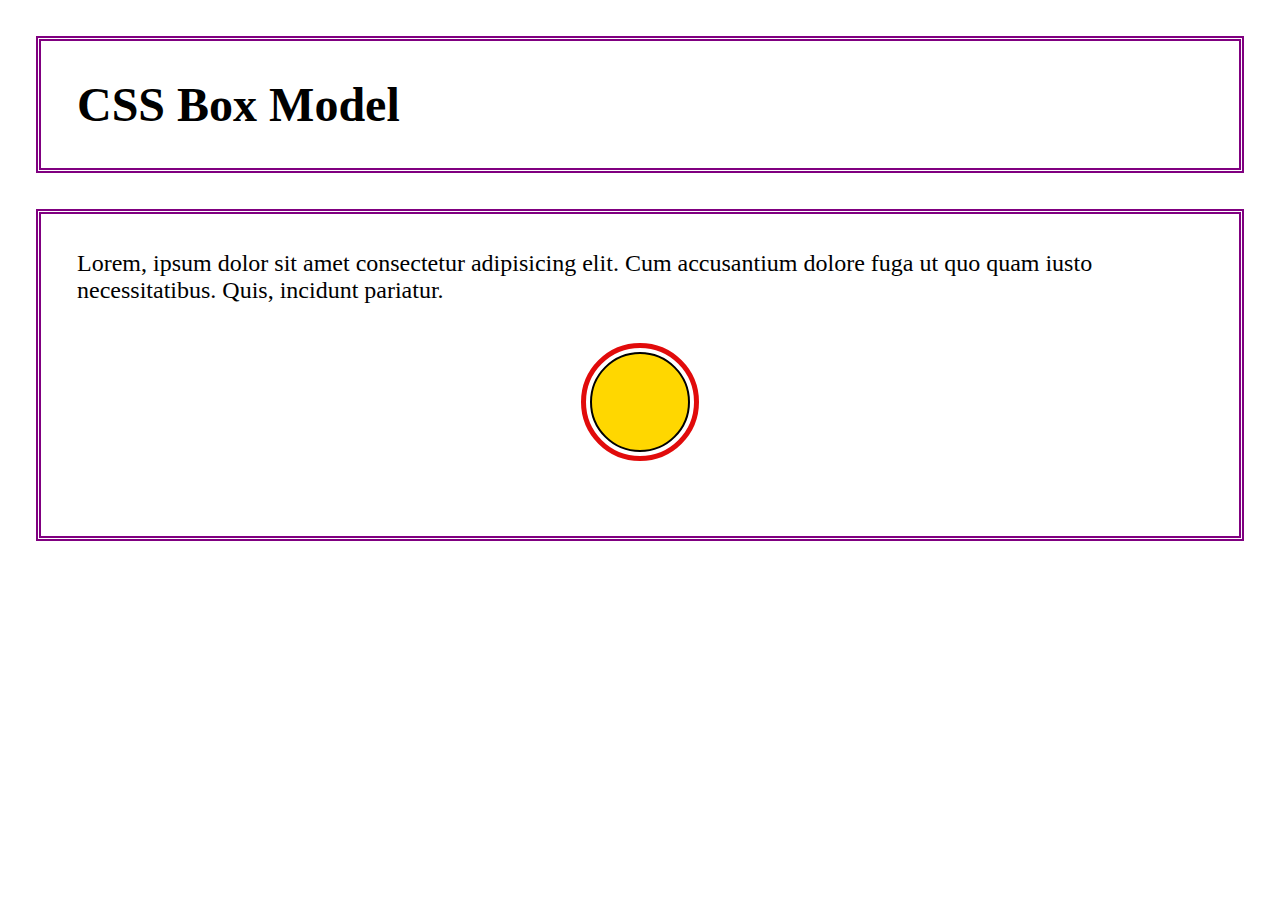
<file: css box model/index.html>
<!DOCTYPE html>
<html lang="en">
  <head>
    <meta charset="UTF-8" />
    <meta name="viewport" content="width=device-width, initial-scale=1.0" />
    <title>Document</title>
    <link rel="stylesheet" href="style.css">
  </head>
  <body>
    <header class="container">
      <h1>CSS Box Model</h1>
    </header>
    <main class="container">
      <p>
        Lorem, ipsum dolor sit amet consectetur adipisicing elit. Cum
        accusantium dolore fuga ut quo quam iusto necessitatibus. Quis, incidunt
        pariatur.
      </p>
      <div class="circle"></div>
    </main>
  </body>
</html>
</file>
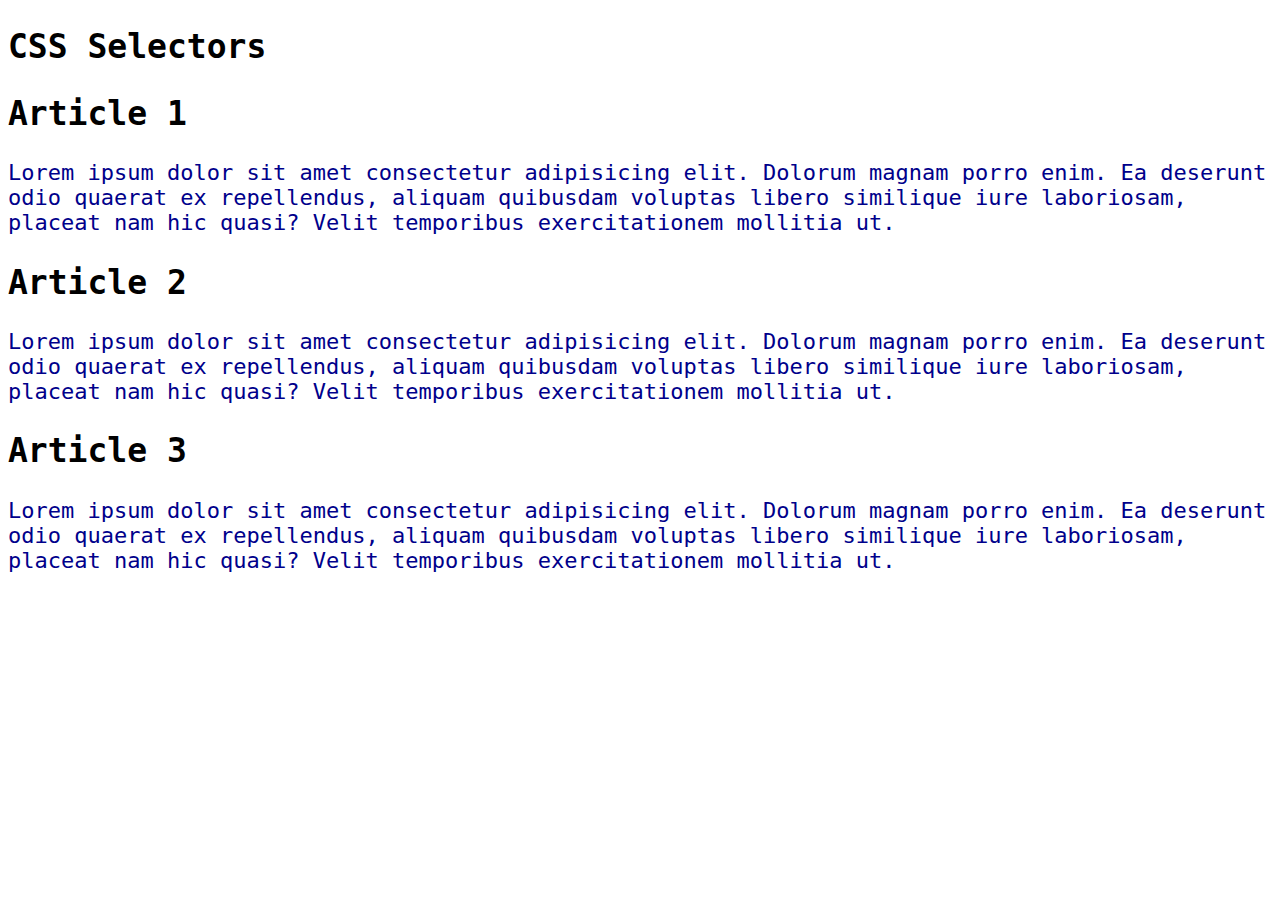
<file: css color/index.html>
<!DOCTYPE html>
<html lang="en">
  <head>
    <meta charset="UTF-8" />
    <meta name="viewport" content="width=device-width, initial-scale=1.0" />
    <title>Document</title>
    <link rel="stylesheet" href="style.css" />
  </head>
  <body>
    <h2>CSS Selectors</h2>
    <main>
      <article>
        <h2>Article 1</h2>
        <p id="first">
         Lorem ipsum dolor sit amet consectetur adipisicing elit. Dolorum
          magnam porro enim. Ea deserunt odio quaerat ex repellendus, aliquam
          quibusdam voluptas libero similique iure laboriosam, placeat nam hic
          quasi? Velit temporibus exercitationem mollitia ut.
        </p>
      </article>
      <article>
        <h2>Article 2</h2>
        <p id="second" class="gray">
         Lorem ipsum dolor sit amet consectetur adipisicing elit. Dolorum
          magnam porro enim. Ea deserunt odio quaerat ex repellendus, aliquam
          quibusdam voluptas libero similique iure laboriosam, placeat nam hic
          quasi? Velit temporibus exercitationem mollitia ut.
        </p>
      </article>
      <article>
        <h2>Article 3</h2>
        <p id="third" class="gray">
         Lorem ipsum dolor sit amet consectetur adipisicing elit. Dolorum
          magnam porro enim. Ea deserunt odio quaerat ex repellendus, aliquam
          quibusdam voluptas libero similique iure laboriosam, placeat nam hic
          quasi? Velit temporibus exercitationem mollitia ut.
        </p>
      </article>
    </main>
  </body>
</html>
</file>
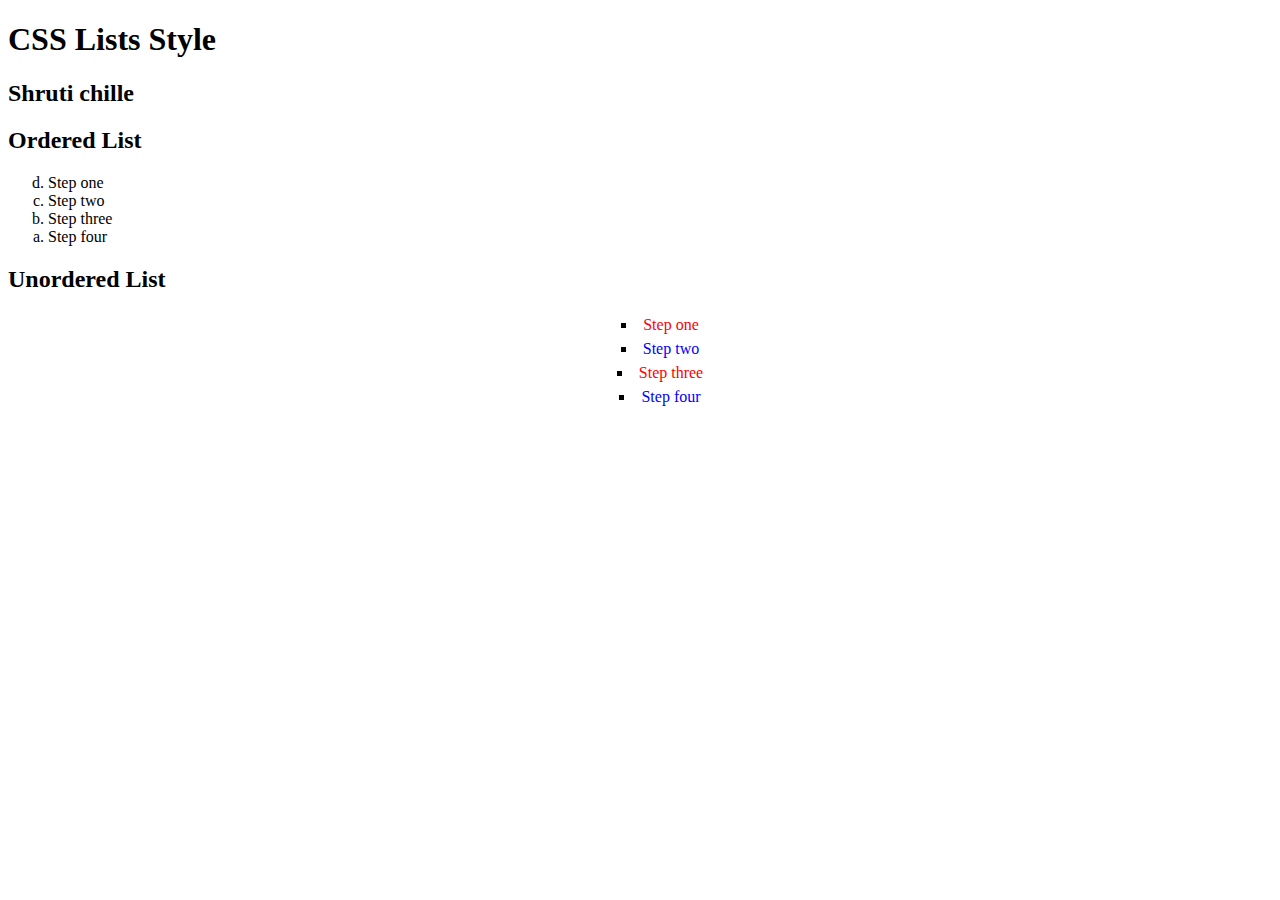
<file: css list style/index.html>
<!DOCTYPE html>
<html lang="en">
<head>
    <meta charset="UTF-8">
    <meta name="viewport" content="width=device-width, initial-scale=1.0">
    <title>list</title>
    <link rel="stylesheet" href="style.css">
</head>
<body>
    <header>
        <h1>CSS Lists Style</h1>
        <h2>Shruti chille</h2>
    </header>

    <main>
        <article>
            <h2>Ordered List</h2>
            <ol start="4" reversed>
                <li>Step one</li>
                <li>Step two</li>
                <li>Step three</li>
                <li>Step four</li>
            </ol>
        </article>
        <article>
            <h2>Unordered List</h2>
            <ul>
                <li>Step one</li>
                <li>Step two</li>
                <li>Step three</li>
                <li>Step four</li>
            </ul>
        </article>
    </main>
</body>
</html>
</file>
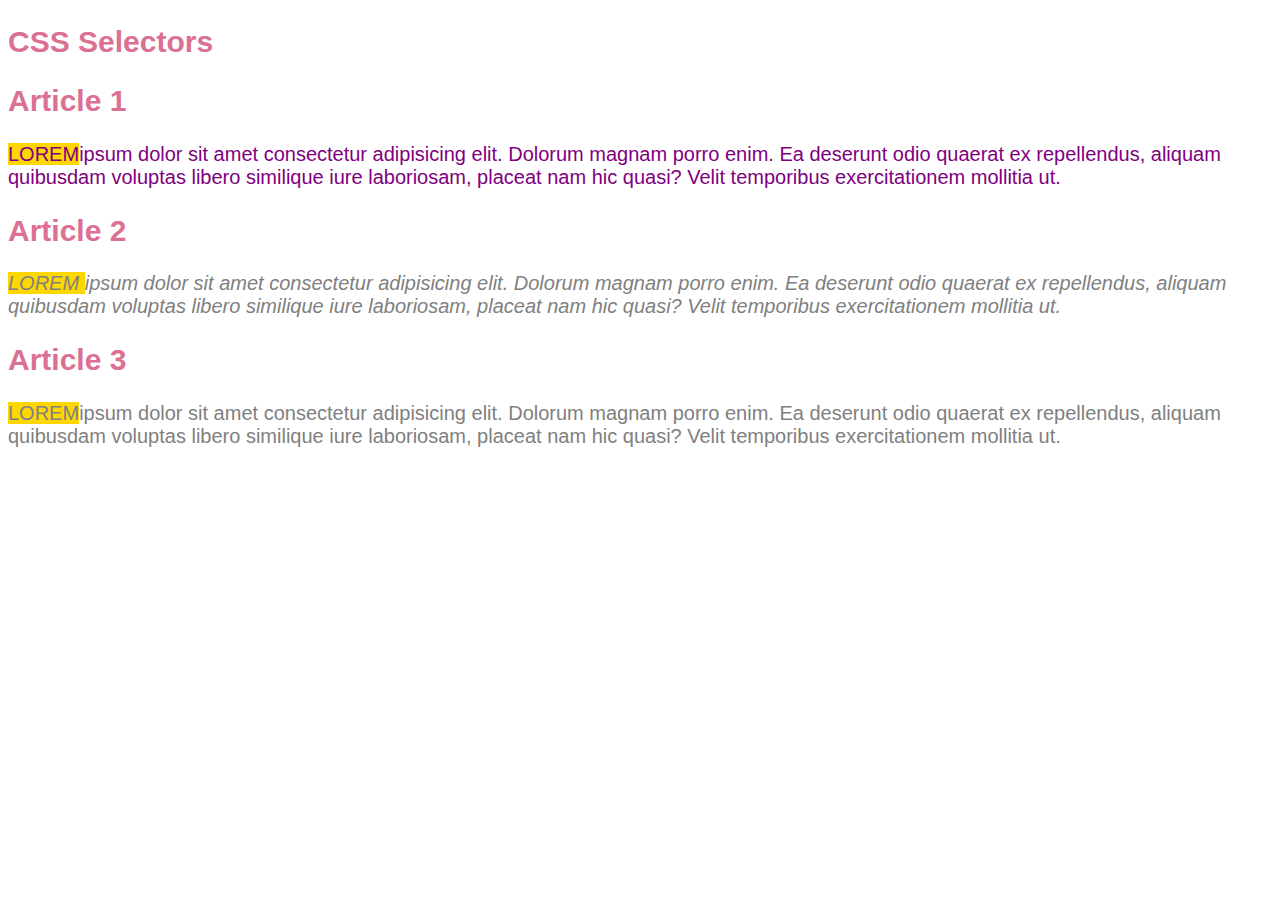
<file: css selector/index.html>
<!DOCTYPE html>
<html lang="en">
  <head>
    <meta charset="UTF-8" />
    <meta name="viewport" content="width=device-width, initial-scale=1.0" />
    <title>Document</title>
    <link rel="stylesheet" href="style.css" />
  </head>
  <body>
    <h2>CSS Selectors</h2>
    <main>
      <article>
        <h2>Article 1</h2>
        <p id="first">
         <span>Lorem</span>ipsum dolor sit amet consectetur adipisicing elit. Dolorum
          magnam porro enim. Ea deserunt odio quaerat ex repellendus, aliquam
          quibusdam voluptas libero similique iure laboriosam, placeat nam hic
          quasi? Velit temporibus exercitationem mollitia ut.
        </p>
      </article>
      <article>
        <h2>Article 2</h2>
        <p id="second" class="gray">
         <span>Lorem </span> ipsum dolor sit amet consectetur adipisicing elit. Dolorum
          magnam porro enim. Ea deserunt odio quaerat ex repellendus, aliquam
          quibusdam voluptas libero similique iure laboriosam, placeat nam hic
          quasi? Velit temporibus exercitationem mollitia ut.
        </p>
      </article>
      <article>
        <h2>Article 3</h2>
        <p id="third" class="gray">
         <span>Lorem</span>ipsum dolor sit amet consectetur adipisicing elit. Dolorum
          magnam porro enim. Ea deserunt odio quaerat ex repellendus, aliquam
          quibusdam voluptas libero similique iure laboriosam, placeat nam hic
          quasi? Velit temporibus exercitationem mollitia ut.
        </p>
      </article>
    </main>
  </body>
</html>
</file>
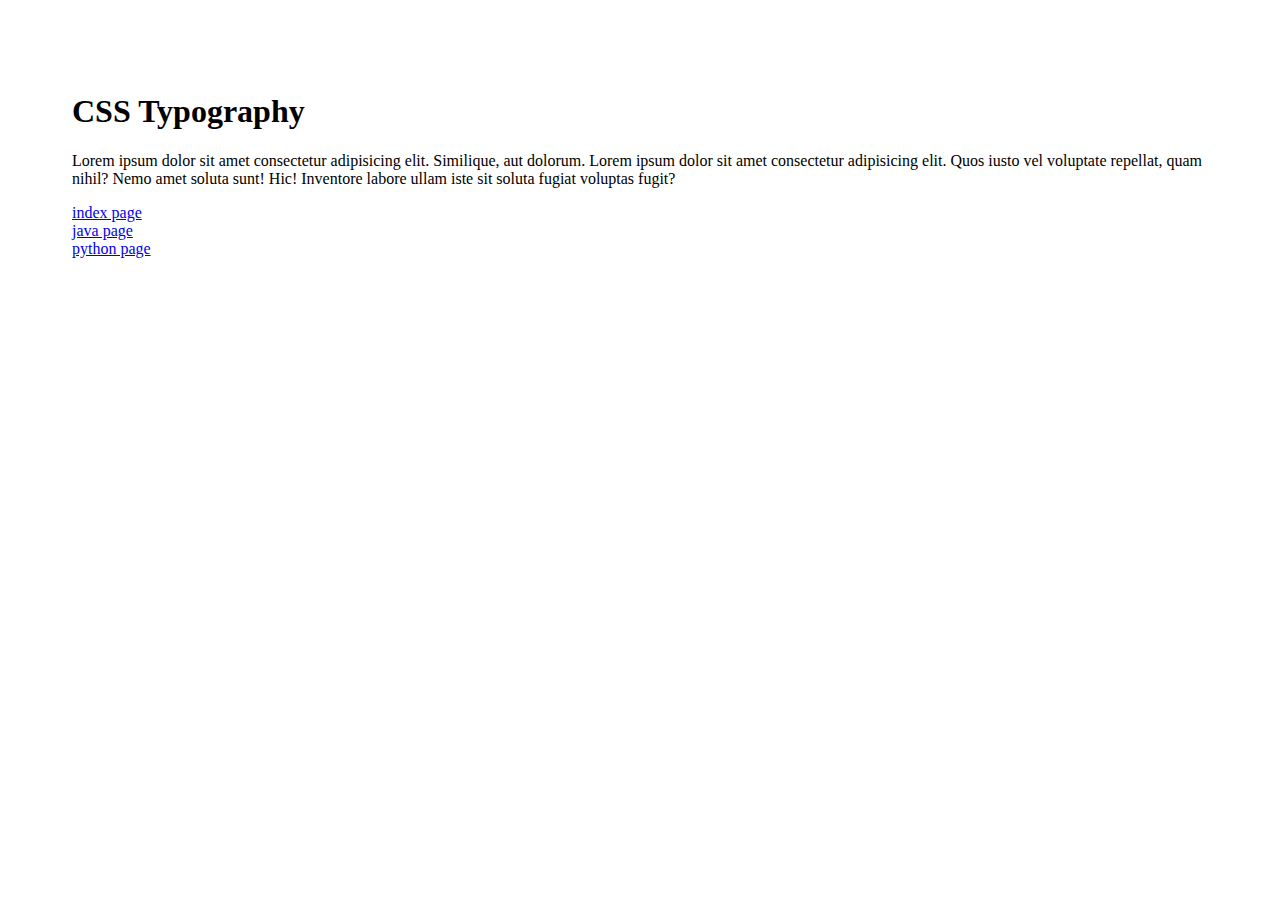
<file: css typography/index.html>
<!DOCTYPE html>
<html lang="en">
  <head>
    <meta charset="UTF-8" />
    <meta name="viewport" content="width=device-width, initial-scale=1.0" />
    <title>CSS Typography</title>
    <link rel="stylesheet" href="style.css" />
  </head>
  <body>
    <header>
      <h1>CSS Typography</h1>
    </header>
    <main>
      <p>
        Lorem ipsum dolor sit amet consectetur adipisicing elit. Similique, aut
        dolorum. Lorem ipsum dolor sit amet consectetur adipisicing elit. Quos
        iusto vel voluptate repellat, quam nihil? Nemo amet soluta sunt! Hic!
        Inventore labore ullam iste sit soluta fugiat voluptas fugit?
      </p>
      <a href="index.html">index page</a>
      <br>
      <a href="java.com">java page</a>
      <br>
      <a href="python.com">python page</a>
      <!-- <form action="">
        <label for="name">Name:</label>
        <input type="text" name="" id="name" placeholder="enter your name">
        <button>Submit</button>
      </form> -->
    </main>
  </body>
</html>
</file>
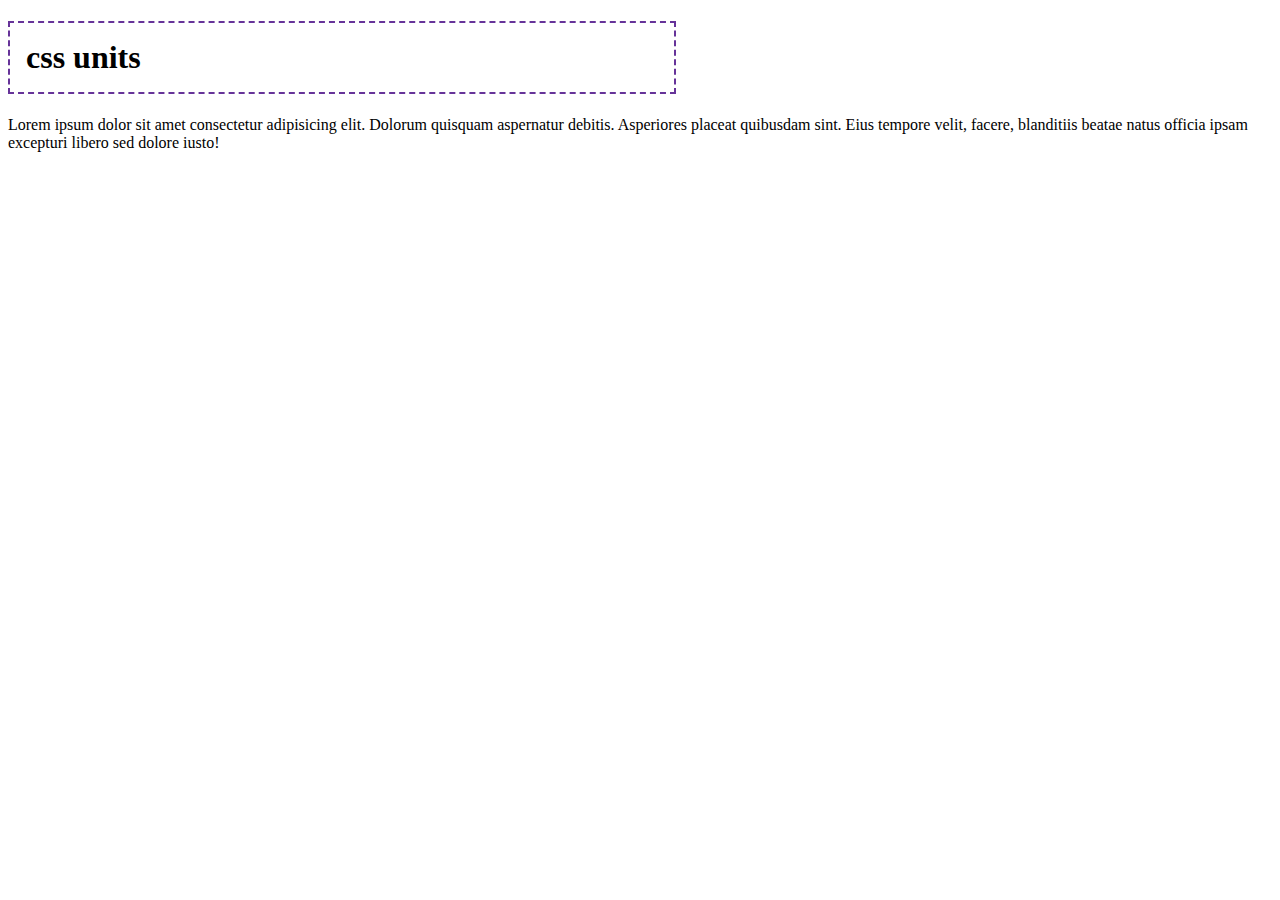
<file: css units & sizes/index.html>
<!DOCTYPE html>
<html lang="en">
  <head>
    <meta charset="UTF-8" />
    <meta name="viewport" content="width=device-width, initial-scale=1.0" />
    <title>Document</title>
    <link rel="stylesheet" href="style.css">
  </head>
  <body>
    <header>
      <h1>css units</h1>
    
    </header>
    <main>
        <p>
            Lorem ipsum dolor sit amet consectetur adipisicing elit. Dolorum
            quisquam aspernatur debitis. Asperiores placeat quibusdam sint. Eius
            tempore velit, facere, blanditiis beatae natus officia ipsam excepturi
            libero sed dolore iusto!
          </p>
    </main>
  </body>
</html>
</file>
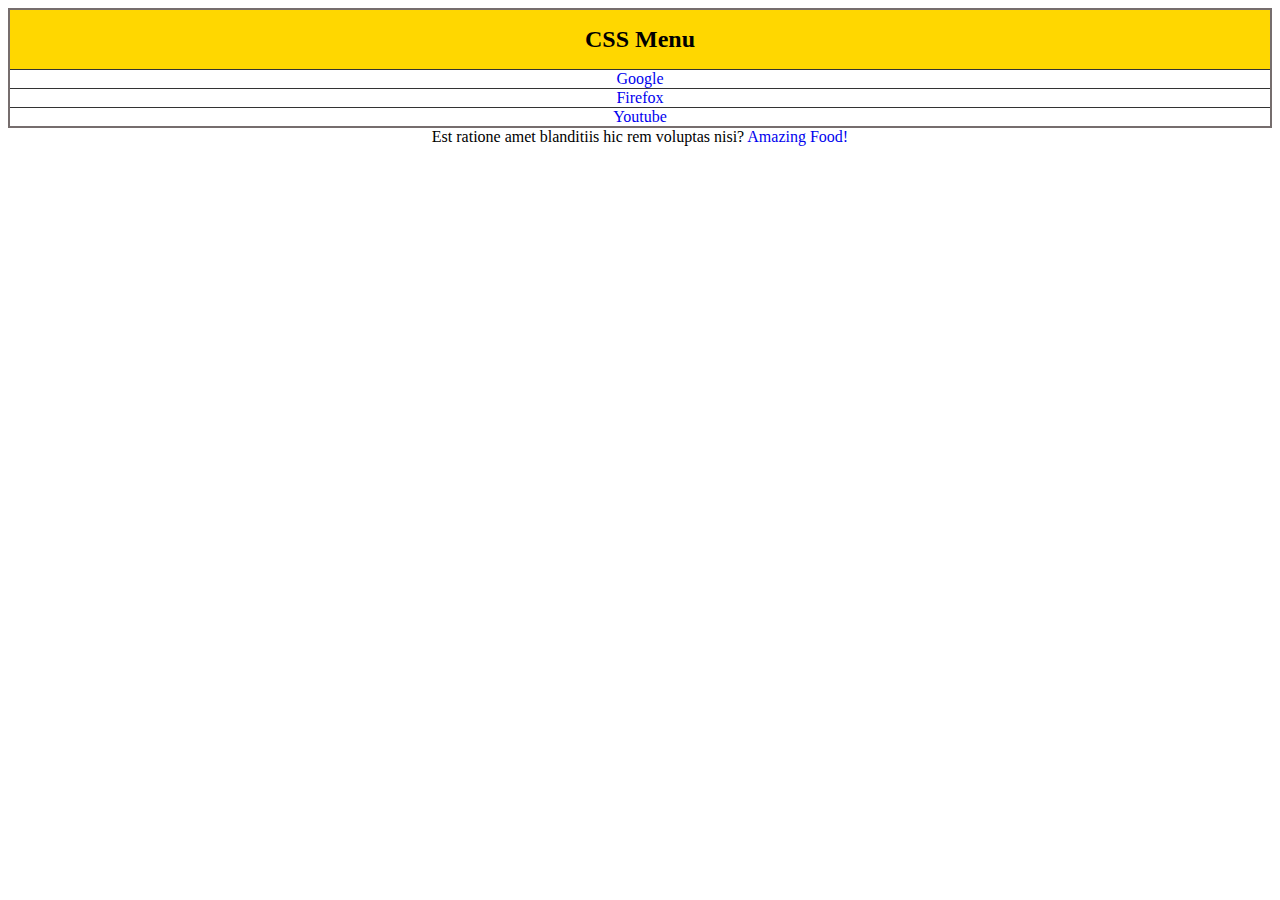
<file: mini project/index.html>
<!DOCTYPE html>
<html lang="en">
  <head>
    <meta charset="UTF-8" />
    <meta name="viewport" content="width=device-width, initial-scale=1.0" />
    <title>Mini Project</title>
    <link rel="stylesheet" href="style.css">
  </head>
  <body>
    <header>
      <nav>
        <h2>CSS Menu</h2>
        <ul>
          <li><a href="google.com">Google</a></li>
          <li><a href="firefox.com">Firefox</a></li>
          <li><a href="youtube.com">Youtube</a></li>
        </ul>
      </nav>
    </header>
    <main>
      <p>
        Est ratione amet blanditiis hic rem
        voluptas nisi? <a href="food">Amazing Food!</a>
      </p>
    </main>
  </body>
</html>
</file>
<file: css box model/style.css>
*{
    margin: 0;
    padding: 0;
    /* the default size of box is => box-sizing: content-box; */
    box-sizing: border-box;
}

.container{
    /* border: 2px dashed purple; */
    border: 5px double purple;
    font-size: 1.5rem;
    padding: 1.5em;
    margin: 1.5em;
}

.circle{
    margin: 3rem auto;
    width: 100px;
    height: 100px;
    background-color: gold;
    border: 2px solid black;
    border-radius: 50px;
    outline: 5px solid rgb(225, 11, 11);
    outline-offset: 0.25rem;

}
</file>
<file: css color/style.css>
/* color checker 
 https://coolors.co/colors */
body{
    font-size: 22px;
    font-family: monospace;
    background: #fff;
    color: #000;
}

p{
    color: darkblue;
}
</file>
<file: css list style/style.css>
ol{
    list-style: lower-alpha;
}
ul{
    list-style-type: square;
    text-align: center;
    list-style-position: inside;
    color: blue;
    line-height: 1.5;
}

ul li:nth-child(odd){
    color: red;
}

::marker{
    color: black;
}
</file>
<file: css selector/style.css>
/* universal selector */

*{
  font-family: 'Gill Sans', 'Gill Sans MT', Calibri, 'Trebuchet MS', sans-serif;
}


/* element selector */
body{
    font-size: 20px;
}
h1, h2{
    color: palevioletred;
}
p{
    color: purple;
}
p span{
    text-transform: uppercase;
    background-color: gold ;
}
/* class selector */
.gray{
    color: gray;
}
/* id selector */
#second{
    font-style: italic;
}
</file>
<file: css typography/style.css>
/* 
Typography is a way that text
is arranged and presented.
*/

/* input and button and form does not inherit the 
    property of parent
*/

body {
  padding: 5%;
  /* font-size: 2rem;
    color: purple; */
}

/* input, button{
    font: inherit;
} */

/* here we learn the text property */
p {
  /* text-decoration: line-through; */
  /* text-decoration: underline; */
  /* text-decoration: overline; */
  /* when we use link at time use none */
  text-decoration: none;
}

/* p {

    text-transform: capitalize;
    text-transform: lowercase;
    text-transform: uppercase;


} */
/* p{
    text-align: left;
    text-align: center;
    /* when uses the news paper use justify */
/* text-align: right; 
}*/
/* p{
    line-height: 1.5;
    letter-spacing: 0.1em;
    word-spacing: 0.1em;
} */
a{
    font-size: 1rem;
}

a:visited{
    color: rgb(101, 98, 160);
}


a:hover, a:focus{
    color: brown;
}

a:active{
    color: red;
}
</file>
<file: css units & sizes/style.css>
/* header{
    width: 80%;
} */

h1{
    border: 2px dashed rebeccapurple;
    width: 50%;
    font-size: 2rem;
    padding: 0.5em;
}
</file>
<file: mini project/style.css>
* {
  margin: 0;
  padding: 0;
  box-sizing: border-box;
}

body {
  margin: 0.5rem;
  font-family: Cambria, Cochin, Georgia, Times, "Times New Roman", serif;
  text-align: center;
}

nav{
    border: 2px solid rgb(118, 109, 109);
}

h2{
    padding: 1rem;
    background: gold;
}

ul {
    list-style: none;
}

li{
    border-top: 1px solid #333;
}
a{
    text-decoration: none;
}
</file>
